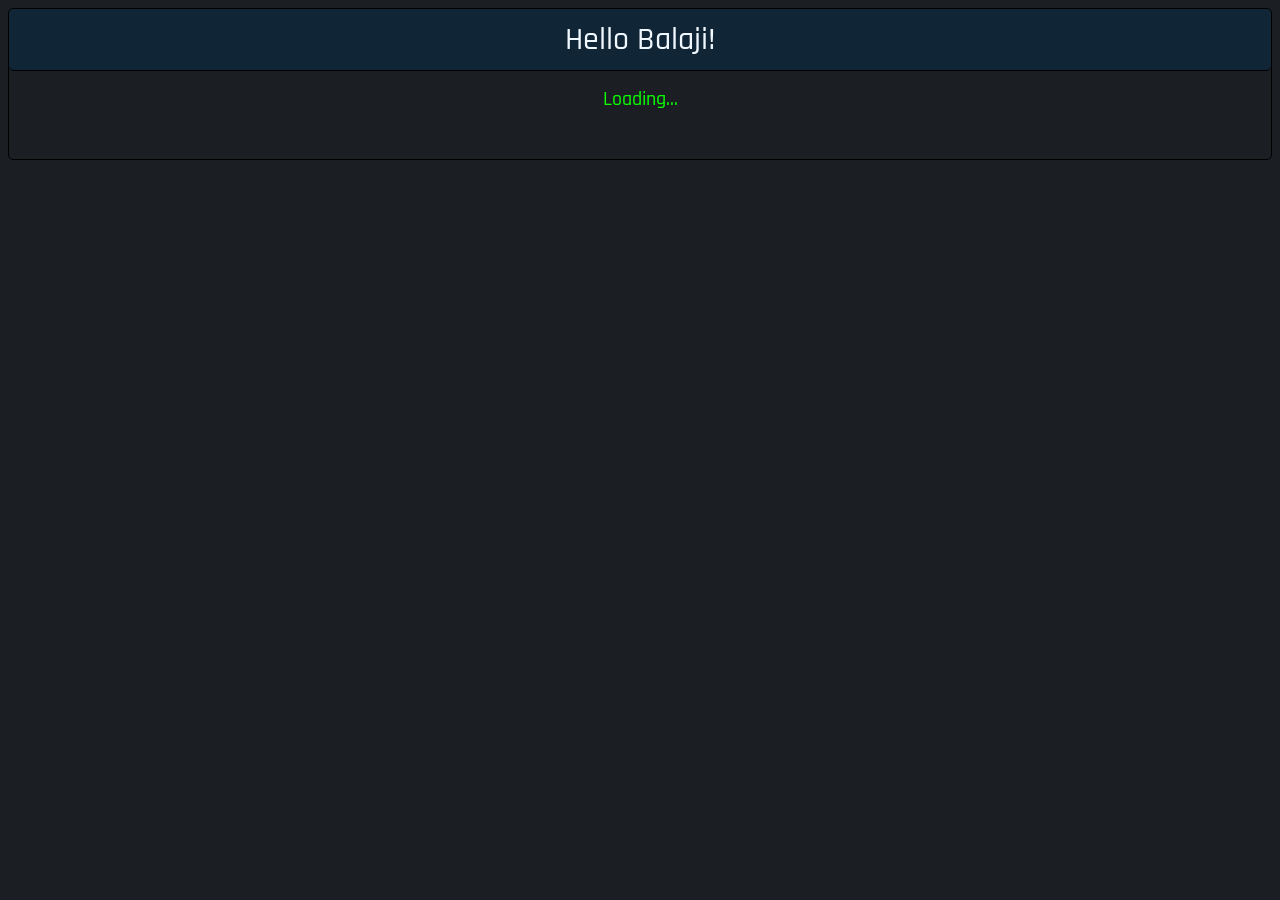
<file: codeforces-next-contest/index.html>
<!DOCTYPE html>
<html lang="en">

<head>
    <title>balaji</title>
    <link rel="stylesheet" href="styles.css">
    <link rel="preconnect" href="https://fonts.googleapis.com">
    <link rel="preconnect" href="https://fonts.gstatic.com" crossorigin>
    <link
        href="https://fonts.googleapis.com/css2?family=Montserrat:wght@100;200;400&family=Rajdhani:wght@300;400&family=Ubuntu&display=swap"
        rel="stylesheet">
</head>

<body>
    <h1>Hello Balaji!</h1>
    <p id="codeforces">Loading...</p>
    <p id="time"></p>
    <script src="script.js"></script>
</body>

</html>
</file>
<file: codeforces-next-contest/styles.css>
*{
    border-radius: 5px;
}

body{
    min-height: 150px;
    min-width: 300px;
    /* background-color: #393E46; */
    /* background-color: #202124; */
    /* background-color: #18191b; */
    background-color: #1B1F23;
    border-radius: 5px;
    border: 0.5px solid black;
    text-align: center;
    font-family: Rajdhani;
    font-weight: 500;
    color: aliceblue;
}

h1{
    font-weight: 500;
    color: aliceblue;
    background-color:rgb(16, 37, 54);
    padding: 10px;
    margin: 0;
    margin-bottom: 10px;
    border-bottom: 0.5px solid black;
}

p{
    display: flex;
    flex-direction: row;
    justify-content: center;
    margin: auto;
    font-size: 20px;
    font-weight: 500;
    color: rgb(11, 255, 2);
    /* border-radius: 5px; */
    /* border: 0.5px solid black; */
    border-left: none;
    border-right: none;
    padding: 5px;
}

#time{
    padding-bottom: 10px;
    justify-content: center;
    font-size: 20px;
    font-weight: 500;
    color: rgb(11, 182, 182);
}
</file>
